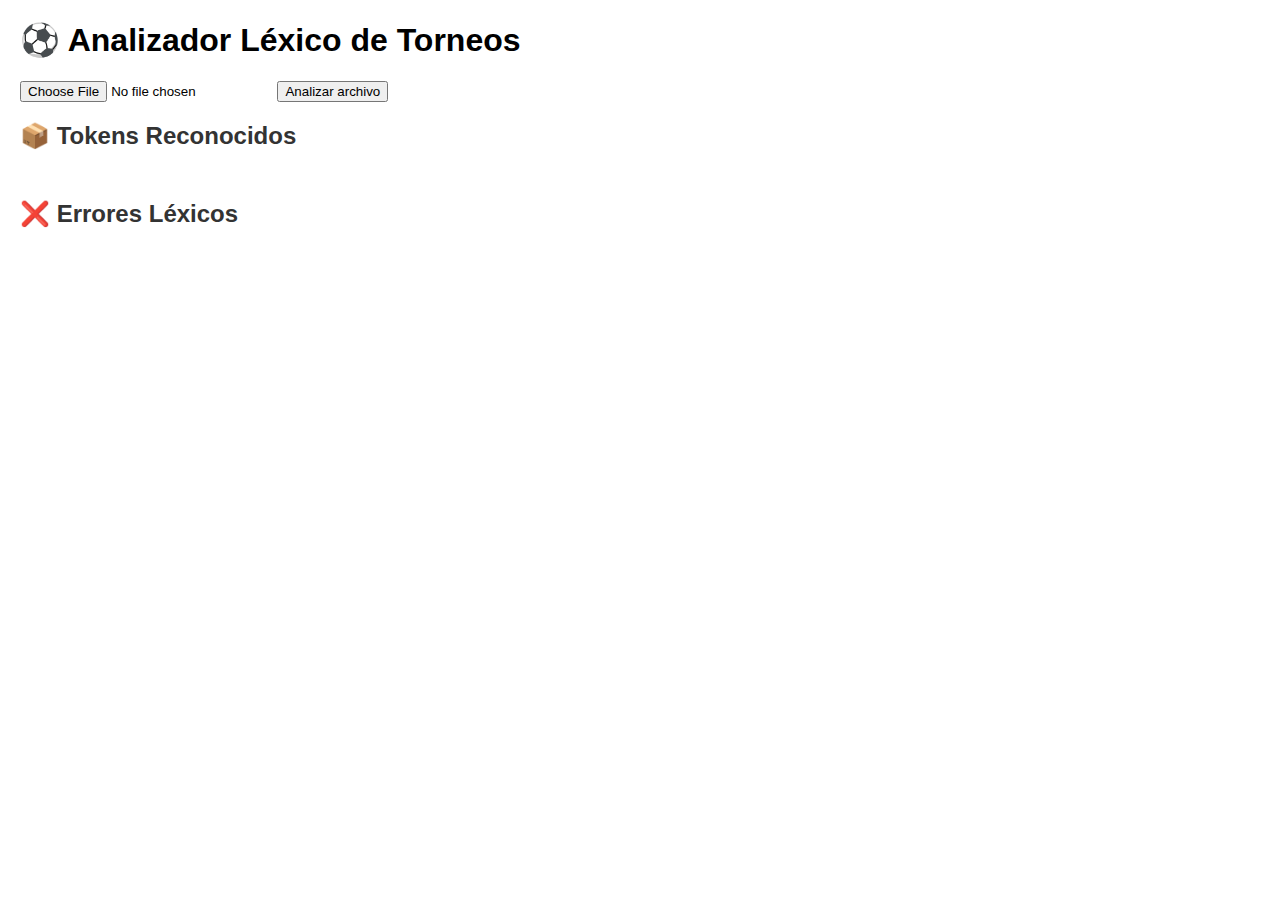
<file: PROYECTO_1/LEXER/index.html>
<!DOCTYPE html>
<html lang="es">
<head>
  <meta charset="UTF-8">
  <title>Analizador Léxico de Torneos</title>
  <style>
    body { font-family: Arial, sans-serif; margin: 20px; }
    table { border-collapse: collapse; width: 100%; margin-bottom: 30px; }
    th, td { border: 1px solid #ccc; padding: 8px; text-align: left; }
    th { background-color: #f2f2f2; }
    h2 { color: #333; }
  </style>
</head>
<body>

  <h1>⚽ Analizador Léxico de Torneos</h1>
  <input type="file" id="archivoEntrada" accept=".txt" />
  <button onclick="procesarArchivo()">Analizar archivo</button>

  <h2>📦 Tokens Reconocidos</h2>
  <table id="tablaTokens"></table>

  <h2>❌ Errores Léxicos</h2>
  <table id="tablaErrores"></table>

  <script>
    class Token {
      constructor(tipo, valor, linea, columna) {
        this.tipo = tipo;
        this.valor = valor;
        this.linea = linea;
        this.columna = columna;
      }
    }

    class ImpresorErrores {
      constructor() {
        this.errores = [];
      }

      agregarError(mensaje, linea, columna, tipo = 'Token inválido', lexema = '') {
        this.errores.push({ mensaje, linea, columna, tipo, lexema });
      }

      imprimirErrores() {
        console.log('❌ ERRORES LÉXICOS:');
        this.errores.forEach((error, i) => {
          console.log(`${i + 1}. ${error.tipo} - ${error.mensaje} (${error.linea}:${error.columna})`);
        });
      }
    }

    class ImpresorTokens {
      static imprimir(lista_tokens) {
        console.log('📦 TOKENS RECONOCIDOS:');
        lista_tokens.forEach(token => {
          console.log(`- Tipo: ${token.tipo}, Valor: "${token.valor}", Línea: ${token.linea}, Columna: ${token.columna}`);
        });
      }
    }

    class AnalizadorLexicoTorneos {
      constructor(impresorErrores) {
        this.palabras_clave = {
          TORNEO: 'TORNEO',
          EQUIPOS: 'EQUIPOS',
          ELIMINACION: 'ELIMINACION',
          FINAL: 'FINAL',
          PARTIDO: 'PARTIDO'
        };
        this.simbolos = ['{', '}', '[', ']', ':', ','];
        this.impresorErrores = impresorErrores;
      }

      analizar(entrada) {
        let estado = 0;
        let buffer = '';
        let index = 0;
        let linea = 1;
        let columna = 1;
        let lista_tokens = [];

        while (index < entrada.length) {
          const char = entrada[index];

          if (char === '\n') {
            linea++;
            columna = 0;
          }

          if (estado === 0) {
            if (this.simbolos.includes(char)) {
              lista_tokens.push(new Token('simbolo', char, linea, columna));
            } else if (char === '"') {
              buffer = '';
              estado = 1;
            } else if (/[a-zA-Z_]/.test(char)) {
              buffer = char;
              estado = 2;
            } else if (/\d/.test(char)) {
              buffer = char;
              estado = 3;
            } else if (/\s/.test(char)) {
              // Ignorar espacios
            } else {
              this.impresorErrores.agregarError(`Carácter inesperado '${char}'`, linea, columna);
            }
          }

          else if (estado === 1) {
            if (char !== '"') {
              buffer += char;
            } else {
              lista_tokens.push(new Token('cadena', buffer, linea, columna));
              estado = 0;
            }
          }

          else if (estado === 2) {
            if (/[a-zA-Z0-9]/.test(char)) {
              buffer += char;
            } else {
              const palabra = buffer.toUpperCase();
              if (this.palabras_clave[palabra]) {
                lista_tokens.push(new Token('palabra_clave', palabra, linea, columna));
              } else {
                lista_tokens.push(new Token('identificador', buffer, linea, columna));
              }
              estado = 0;
              continue;
            }
          }

          else if (estado === 3) {
            if (/\d/.test(char)) {
              buffer += char;
            } else {
              lista_tokens.push(new Token('numero', buffer, linea, columna));
              estado = 0;
              continue;
            }
          }

          index++;
          columna++;
        }

        if (estado === 2) {
          const palabra = buffer.toUpperCase();
          if (this.palabras_clave[palabra]) {
            lista_tokens.push(new Token('palabra_clave', palabra, linea, columna));
          } else {
            lista_tokens.push(new Token('identificador', buffer, linea, columna));
          }
        }

        if (estado === 3) {
          lista_tokens.push(new Token('numero', buffer, linea, columna));
        }

        return lista_tokens;
      }
    }

    function procesarArchivo() {
      const archivo = document.getElementById('archivoEntrada').files[0];
      if (!archivo) {
        alert('Por favor selecciona un archivo de texto.');
        return;
      }

      const lector = new FileReader();
      lector.onload = function (e) {
        const contenido = e.target.result;

        const impresorErrores = new ImpresorErrores();
        const analizador = new AnalizadorLexicoTorneos(impresorErrores);
        const tokens = analizador.analizar(contenido);

        ImpresorTokens.imprimir(tokens);
        impresorErrores.imprimirErrores();

        mostrarTokens(tokens);
        mostrarErrores(impresorErrores.errores);
      };

      lector.readAsText(archivo);
    }

    function mostrarTokens(tokens) {
      const tabla = document.getElementById('tablaTokens');
      tabla.innerHTML = `
        <tr>
          <th>#</th>
          <th>Tipo</th>
          <th>Valor</th>
          <th>Línea</th>
          <th>Columna</th>
        </tr>
      `;

      tokens.forEach((token, i) => {
        const fila = tabla.insertRow();
        fila.innerHTML = `
          <td>${i + 1}</td>
          <td>${token.tipo}</td>
          <td>${token.valor}</td>
          <td>${token.linea}</td>
          <td>${token.columna}</td>
        `;
      });
    }

    function mostrarErrores(errores) {
      const tabla = document.getElementById('tablaErrores');
      tabla.innerHTML = `
        <tr>
          <th>#</th>
          <th>Lexema</th>
          <th>Tipo de Error</th>
          <th>Descripción</th>
          <th>Línea</th>
          <th>Columna</th>
        </tr>
      `;

      errores.forEach((error, i) => {
        const fila = tabla.insertRow();
        fila.innerHTML = `
          <td>${i + 1}</td>
          <td>${error.lexema || '—'}</td>
          <td>${error.tipo}</td>
          <td>${error.mensaje}</td>
          <td>${error.linea}</td>
          <td>${error.columna}</td>
        `;
      });
    }
  </script>
</body>
</html>
</file>
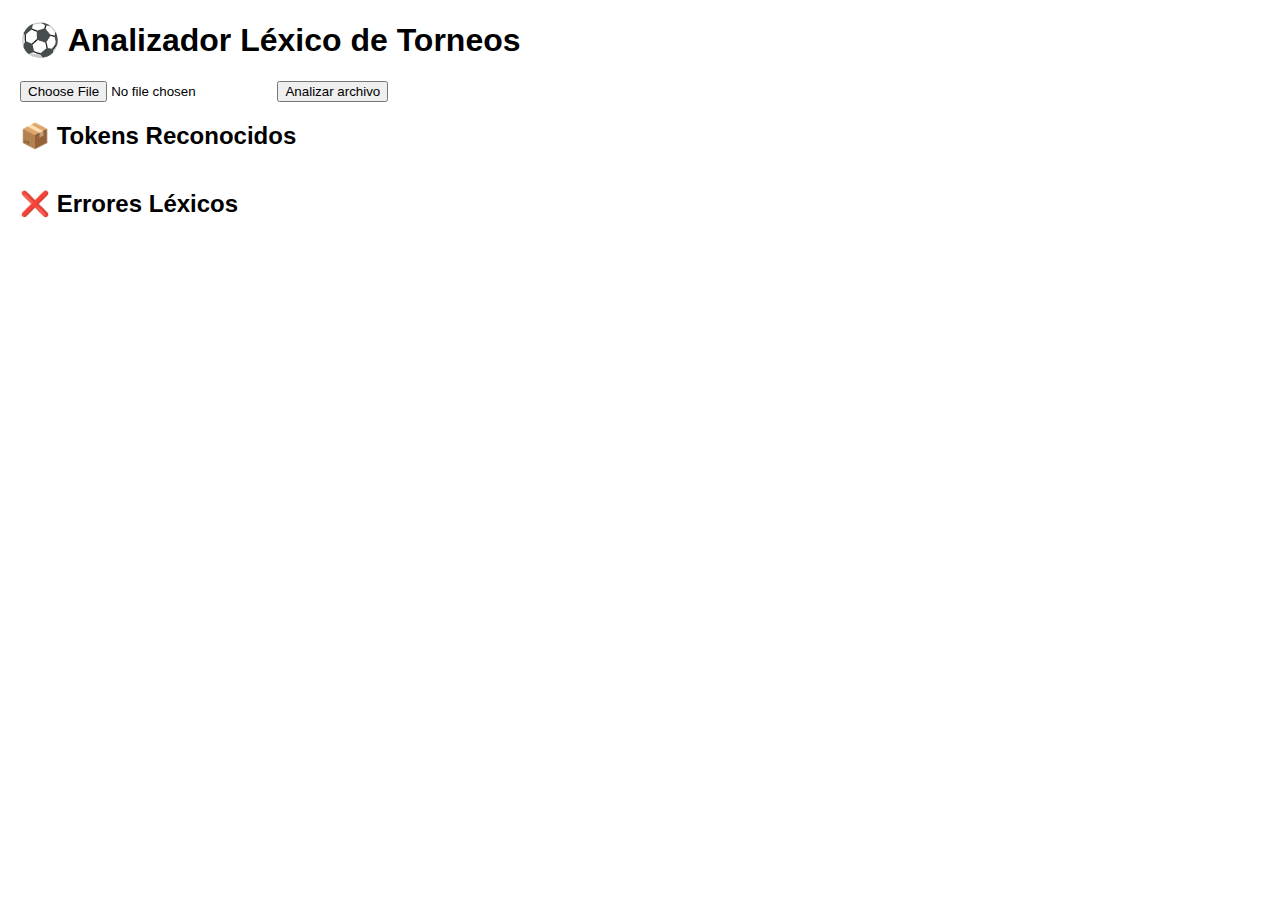
<file: PROYECTO_1/LEXER/html.html>
<!DOCTYPE html>
<html lang="es">
<head>
  <meta charset="UTF-8">
  <title>Analizador Léxico de Torneos</title>
  <style>
    body { font-family: Arial; margin: 20px; }
    table { border-collapse: collapse; width: 100%; margin-top: 20px; }
    th, td { border: 1px solid #ccc; padding: 8px; }
    th { background-color: #f0f0f0; }
  </style>
</head>
<body>
  <h1>⚽ Analizador Léxico de Torneos</h1>
  <input type="file" id="archivoEntrada" accept=".txt" />
  <button onclick="procesarArchivo()">Analizar archivo</button>

  <h2>📦 Tokens Reconocidos</h2>
  <table id="tablaTokens"></table>

  <h2>❌ Errores Léxicos</h2>
  <table id="tablaErrores"></table>

  <!-- Enlazar scripts -->
  <script src="../parser/parse_demo.js"></script>
  <script src="scanner.js"></script>
</body>
</html>
</file>
